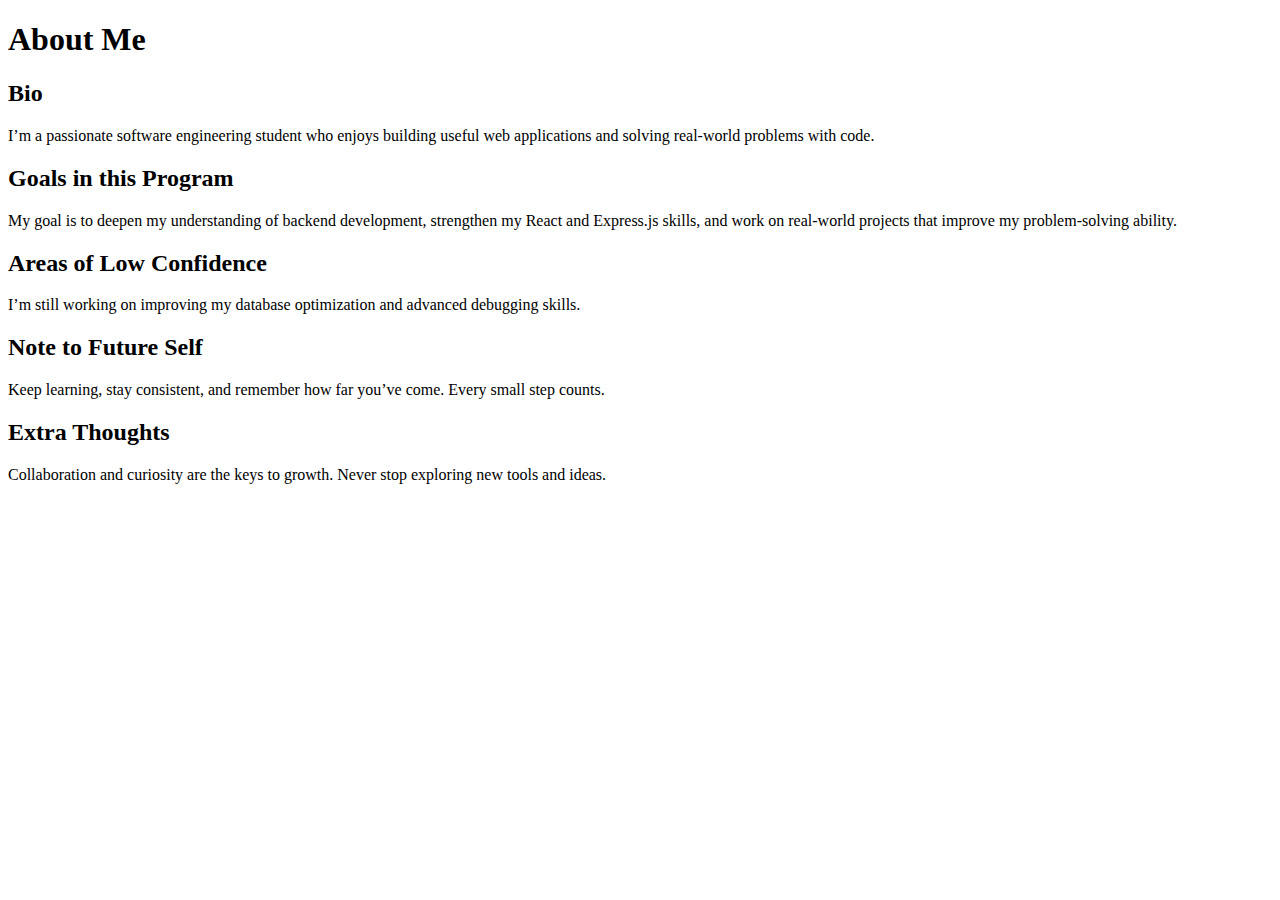
<file: about-me.html>
<!DOCTYPE html>
<html lang="en">
  <head>
    <meta charset="UTF-8" />
    <meta name="viewport" content="width=device-width, initial-scale=1.0" />
    <title>About me</title>
  </head>
  <body>
    <main data-testid="test-about-page">
      <h1>About Me</h1>

      <section data-testid="test-about-bio">
        <h2>Bio</h2>
        <p>
          I’m a passionate software engineering student who enjoys building
          useful web applications and solving real-world problems with code.
        </p>
      </section>

      <section data-testid="test-about-goals">
        <h2>Goals in this Program</h2>
        <p>
          My goal is to deepen my understanding of backend development,
          strengthen my React and Express.js skills, and work on real-world
          projects that improve my problem-solving ability.
        </p>
      </section>

      <section data-testid="test-about-confidence">
        <h2>Areas of Low Confidence</h2>
        <p>
          I’m still working on improving my database optimization and advanced
          debugging skills.
        </p>
      </section>

      <section data-testid="test-about-future-note">
        <h2>Note to Future Self</h2>
        <p>
          Keep learning, stay consistent, and remember how far you’ve come.
          Every small step counts.
        </p>
      </section>

      <section data-testid="test-about-extra">
        <h2>Extra Thoughts</h2>
        <p>
          Collaboration and curiosity are the keys to growth. Never stop
          exploring new tools and ideas.
        </p>
      </section>
    </main>

    <script src="assets/js/about.js"></script>
  </body>
</html>
</file>
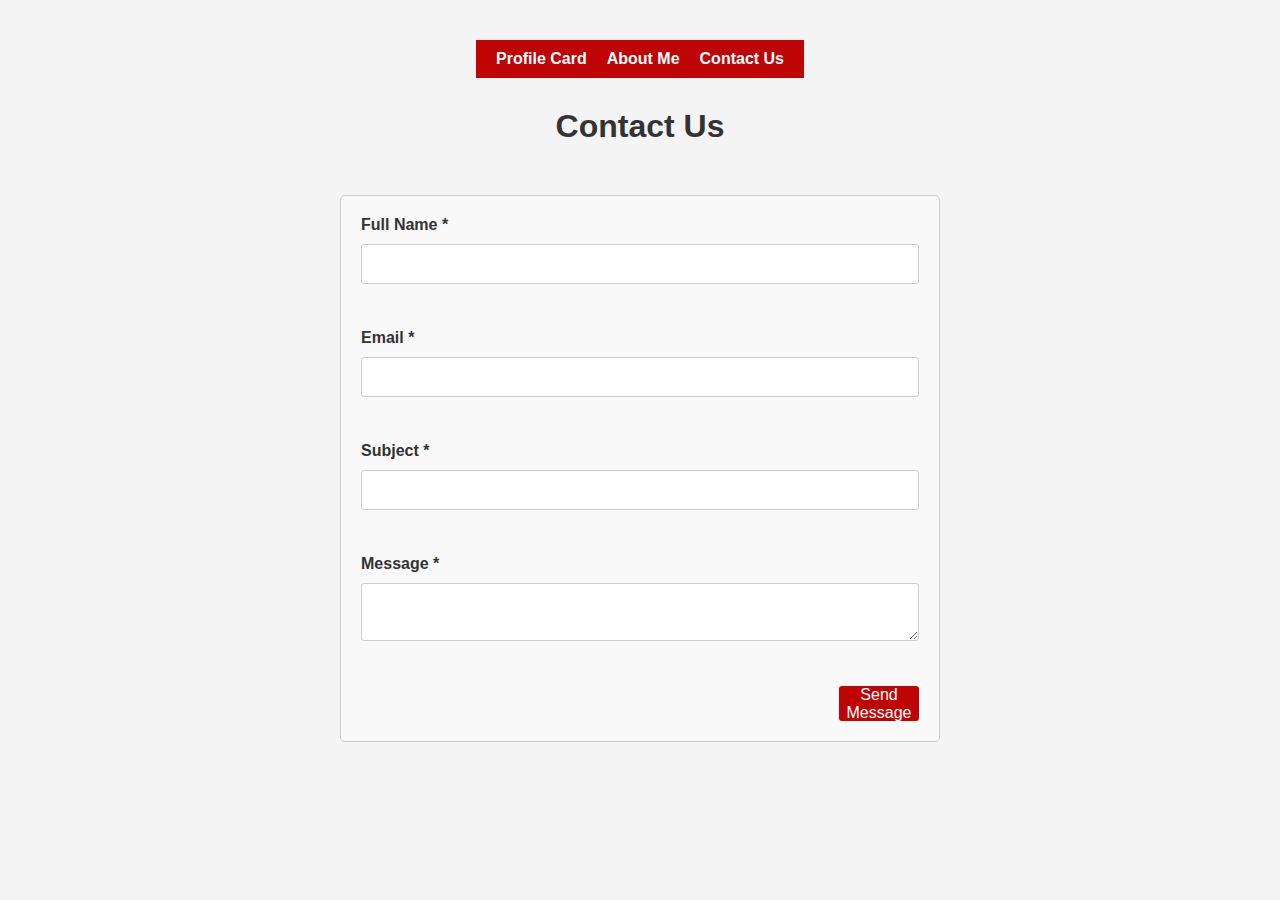
<file: contact-us.html>
<!DOCTYPE html>
<html lang="en">
  <head>
    <meta charset="UTF-8" />
    <meta name="viewport" content="width=device-width, initial-scale=1.0" />
    <title>Contact Us</title>

    <link rel="stylesheet" href="assets/css/contact-us.css" />
  </head>
  <body>
    
    <header>
      <nav>
        <ul>
          <li><a href="index.html">Profile Card</a></li>
          <li><a href="about-me.html">About Me</a></li>
          <li><a href="contact-us.html">Contact Us</a></li>
        </ul>
      </nav>
    </header>

    <section>
      <h1>Contact Us</h1>
      <form method="post" id="contact-form">
        <span class="success-message" data-testid="test-contact-success"></span>

        <div class="form-group">
          <label for="name">Full Name *</label>
          <input
            type="text"
            id="name"
            name="name"
            data-testid="test-contact-name"
          />
          <span id="name-error" class="error" data-testid="test-contact-error-name"></span>
        </div>

        <div class="form-group">
          <label for="email">Email *</label>
          <input
            type="text"
            id="email"
            name="email"
            data-testid="test-contact-email"
            aria-describedby="email-error"
          />
          <span id="email-error" class="error" data-testid="test-contact-error-email"></span>
        </div>

        <div class="form-group">
          <label for="subject">Subject *</label>
          <input
            type="text"
            id="subject"
            name="subject"
            data-testid="test-contact-subject"
            aria-describedby="subject-error"
          />
          <span
            id="subject-error"
            class="error"
            data-testid="test-contact-error-subject"
          ></span>
        </div>

        <div class="form-group">
          <label for="message">Message *</label>
          <textarea
            id="message"
            name="message"
            data-testid="test-contact-message"
            aria-describedby="message-error"
          ></textarea>
          <span
            id="message-error"
            class="error"
            data-testid="test-contact-error-message"
          ></span>
        </div>

        <button type="submit" class="submit" data-testid="test-contact-submit">Send Message</button>
      </form>
    </section>

    <script src="assets/js/contact-us.js"></script>
  </body>
</html>
</file>
<file: assets/css/contact-us.css>
* {
    margin: 0;
    padding: 0;
    box-sizing: border-box;
}

body {
    font-family: Arial, sans-serif;
    background-color: #f4f4f4;
    color: #333;
    padding: 20px;
}

header nav {
  display: flex;
  justify-content: center;
  align-items: center;
  gap: 20px;
  margin: 20px 0;
}

header nav ul {
  list-style: none;
  display: flex;
  justify-content: center;
  gap: 20px;
  background: rgb(190, 4, 4);
  padding: 10px 20px;
}

header nav ul li a {
  color: white;
  text-decoration: none;
  font-weight: bold;
}

header nav ul li a:hover {
  border-bottom: 1.5px solid white;
  padding-bottom: 2px;
}

h1 {
    text-align: center;
    margin-top: 30px;
    font-family: Arial, sans-serif;
    font-size: 2rem;
    color: #333;
}

#contact-form {
    max-width: 90vw;
    margin: 20px auto;
    padding: 20px;
    border: 1px solid #ccc;
    border-radius: 5px;
    background-color: #f9f9f9;
    font-family: Arial, sans-serif;
    display: flex;
    flex-direction: column;
    gap: 15px;
}

.error {
    color: red;
    font-size: 0.9rem;
    height: 20px;
    width: 100%;
}

.success-message {
    color: green;
    display: none;
    font-size: 1rem;
    height: 20px;
    margin: 5px 0;
    text-align: center;
}

.form-group {
    display: flex;
    flex-direction: column;
    gap: 10px;
}

.form-group label {
    font-weight: bold;
    font-size: 1rem;
}

.form-group input,
.form-group textarea {
    padding: 10px;
    border: 1px solid #ccc;
    border-radius: 3px;
    font-size: 1rem;
    font-family: Arial, sans-serif;
}

.submit {
    width: 80px;
    height: 35px;
    display: flex;
    justify-content: center;
    align-items: center;
    align-self: flex-end;
    background-color: rgb(190, 4, 4);
    color: white;
    border: none;
    border-radius: 3px;
    cursor: pointer;
    font-size: 1rem;
    transition: background-color 0.3s ease;
}


@media (min-width: 768px) {
    #contact-form {
        max-width: 600px;
        margin: 50px auto;
        padding: 20px;
        border: 1px solid #ccc;
        border-radius: 5px;
        background-color: #f9f9f9;
        font-family: Arial, sans-serif;
        display: flex;
        flex-direction: column;
        gap: 15px;
    }
}
</file>
